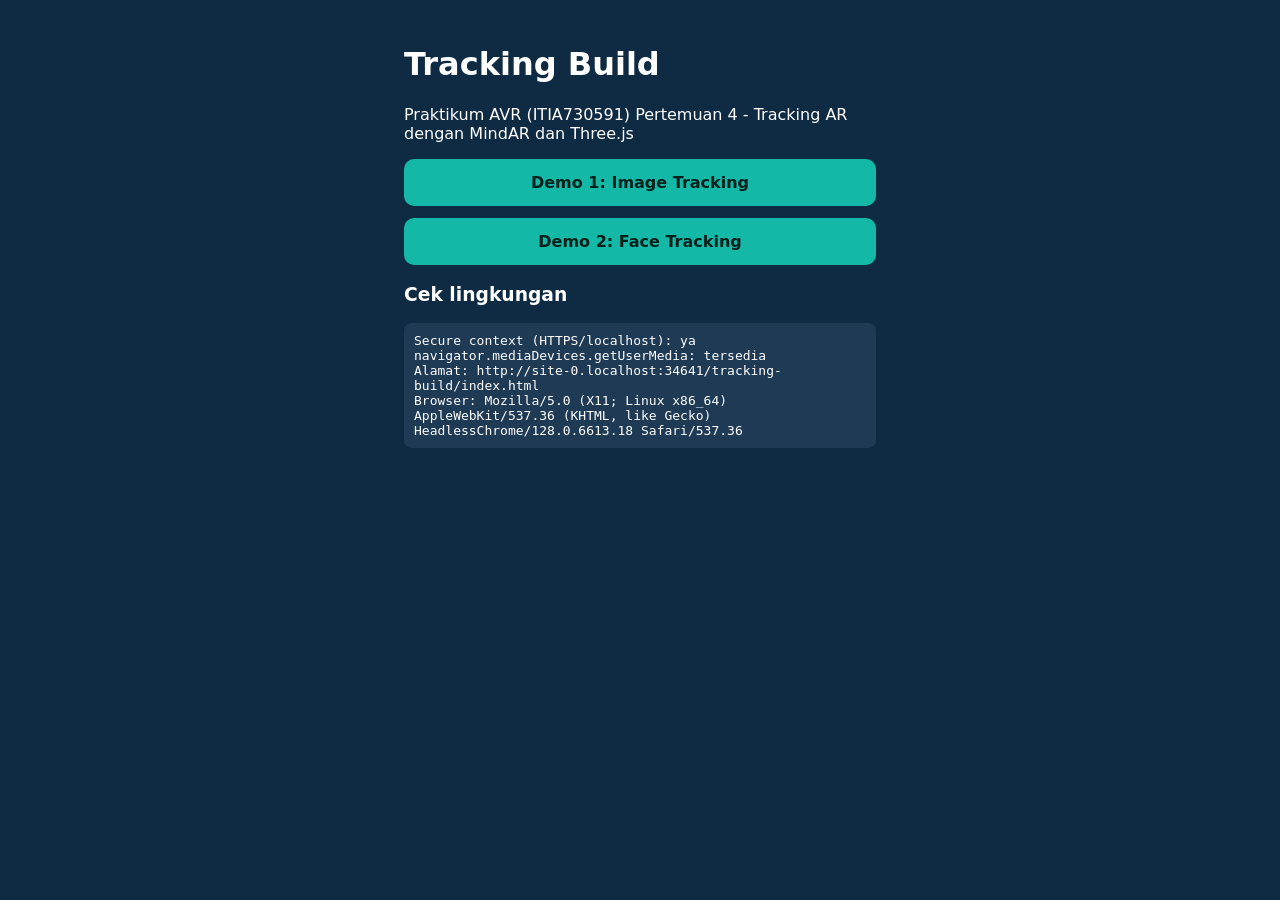
<file: tracking-build/index.html>
<!DOCTYPE html>
<html lang="id">
<head>
<meta charset="utf-8">
<meta name="viewport" content="width=device-width, initial-scale=1">
<title>Tracking Build Pertemuan 4</title>
<link rel="stylesheet" href="./styles.css">
<style>
main {max-width:520px; margin:0 auto; padding:24px}
a.btn {display:block; margin:12px 0; padding: 14px; border-radius: 10px; background:#14b8a6; color:#04201c; font-weight:700; text-decoration: none; text-align:center}
pre {background:#1e3a55; padding: 10px; border-radius: 8px; font-size:13px; white-space: pre-wrap}
</style>
</head>
<body>
<main>
<h1>Tracking Build</h1>
<p>Praktikum AVR (ITIA730591) Pertemuan 4 - Tracking AR dengan MindAR dan Three.js</p>
<a class="btn" href="./image-tracking.html">Demo 1: Image Tracking</a>
<a class="btn" href="./face-tracking.html">Demo 2: Face Tracking</a>

<h3>Cek lingkungan</h3>
<pre id="env"></pre>
<script>
const lines=[];
lines.push('Secure context (HTTPS/localhost): ' + (window.isSecureContext ? 'ya' : 'TIDAK'));
const hasCam = !!(navigator.mediaDevices && navigator.mediaDevices.getUserMedia);
lines.push('navigator.mediaDevices.getUserMedia: ' + (hasCam ? 'tersedia' : 'TIDAK tersedia'));
lines.push('Alamat: ' + location.href);
lines.push('Browser: ' + navigator.userAgent);
document.getElementById('env').textContent = lines.join('\n');
</script>
</main>
</body>
</html>
</file>
<file: tracking-build/styles.css>
*{box-sizing: border-box}
html, body {
  margin:0;
  height: 100%;
  font-family:system-ui, Segoe UI, Roboto, sans-serif;
  background:#0f2a43;
  color:#fff;
}
#container{position:fixed; inset:0; overflow:hidden}
#bar {
  position:fixed;
  top:0;
  left:0;
  right:0;
  z-index:5;
  display: flex;
  gap:8px;
  align-items:center;
  padding: 8px 10px;
  background: rgba(15,42,67,.82);
}
#bar a{color:#8fd3c9;text-decoration:none;font-size:14px}
#status {
  flex:1;
  font-size:14px;
  font-weight:600;
  text-align:right;
}
#status[data-state="idle"] {color:#cbd5e1}
#status[data-state="searching"] {color:#fbbf24}
#status[data-state="found"] {color:#34d399}
#status[data-state="error"] {color:#f87171}
#info {
  position:fixed;
  left:0;
  right:0;
  bottom:0;
  z-index:5;
  padding: 8px 12px;
  font-size:12px;
  background:rgba(15,42,67,.82);
  color:#cbd5e1;
}
#consent {
  position:fixed;
  inset:0;
  z-index:10;
  display: flex;
  align-items:center;
  justify-content:center;
  padding: 20px;
  background:#0f2a43;
}
#consent .card {max-width:440px}
#consent .target-image {
  display:block;
  width:min(100%, 320px);
  max-height:220px;
  margin:12px auto;
  object-fit:contain;
  background:#fff;
}
#consent h1{font-size:22px;margin:0 0 10px}
#consent p{line-height:1.5; font-size: 15px;color:#e2e8f0}
button {
  font: inherit;
  font-weight:700;
  padding:12px 22px;
  border:0;
  border-radius: 10px;
  background:#14b8a6;
  color:#04201c;
  cursor:pointer;
  min-height: 44px;
}
</file>
